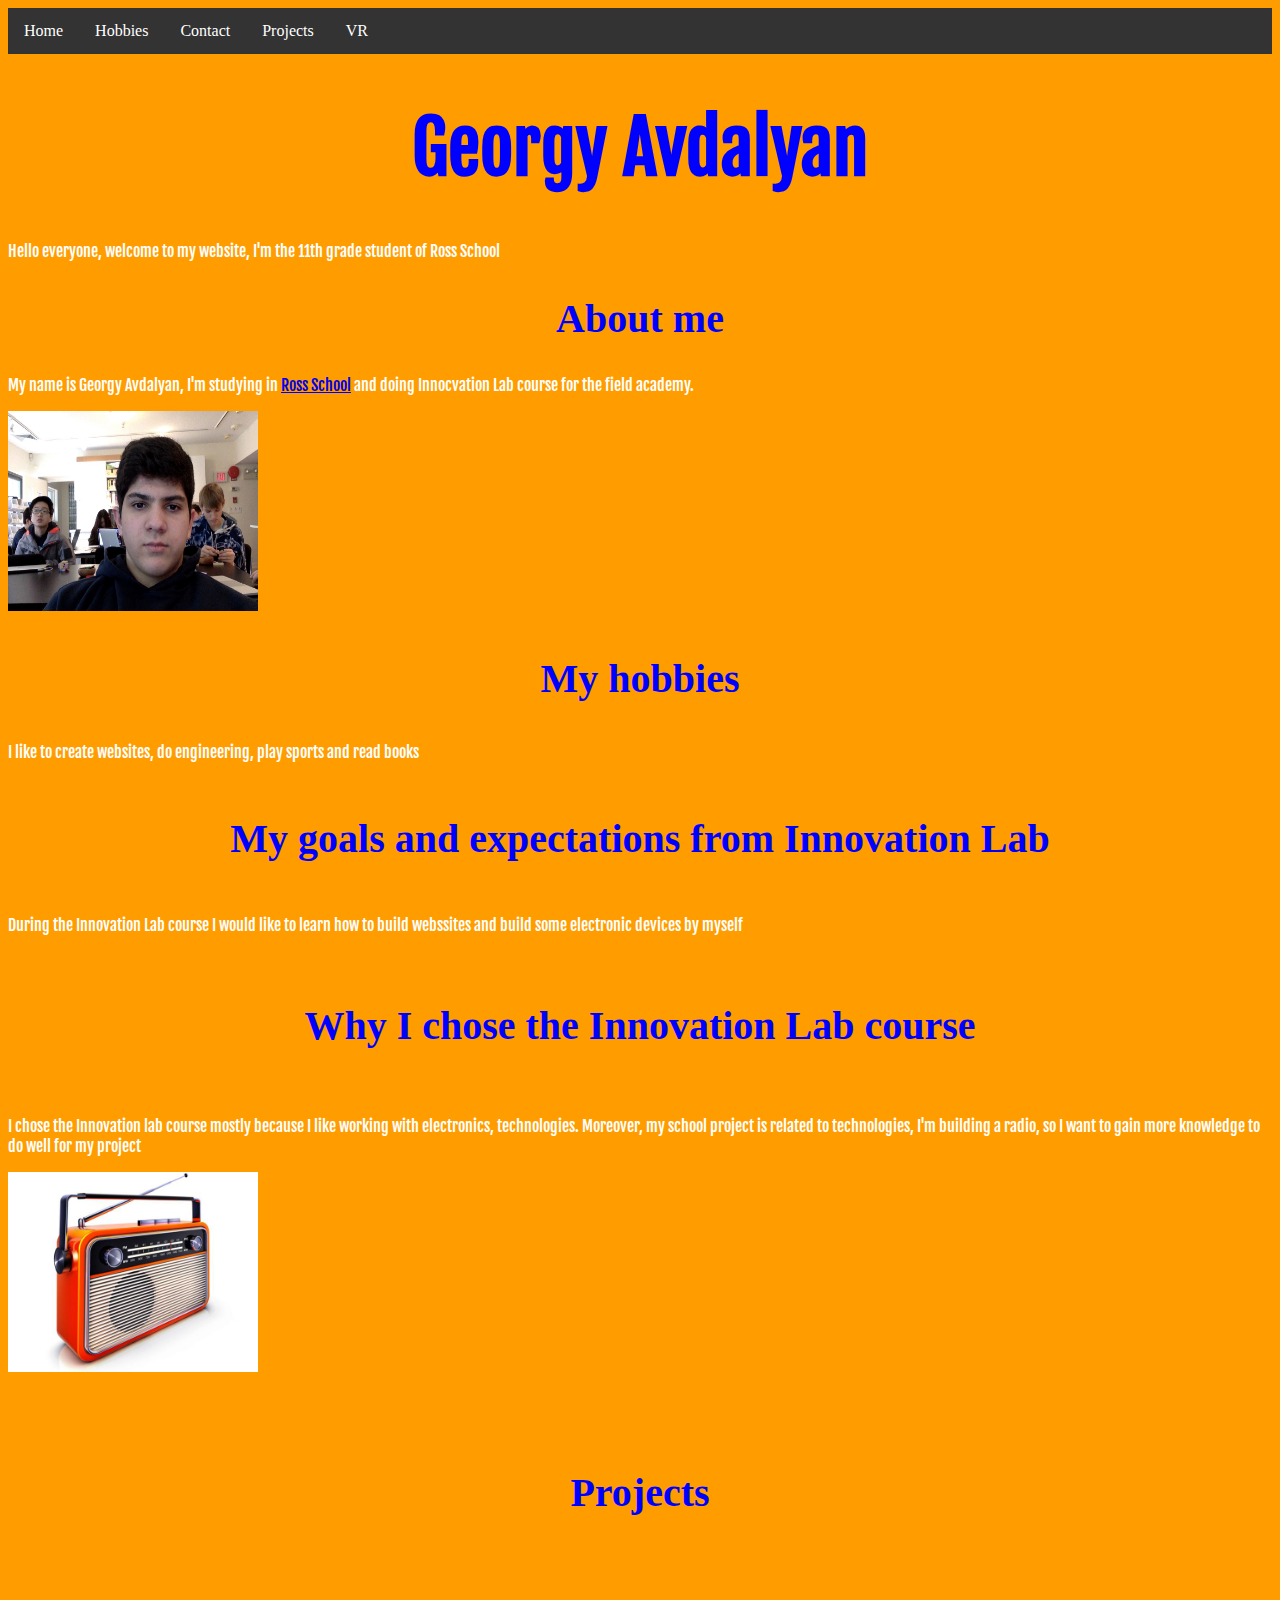
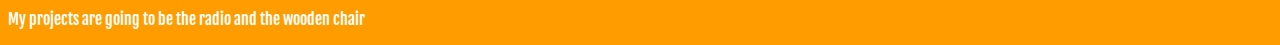
<file: index.html>
<!DOCTYPE html>
<html>
<head>
	<title>Georgy Avdalyan</title> 
	<link href="https://fonts.googleapis.com/css?family=Fjalla+One" rel="stylesheet">

<link rel="stylesheet" type="text/css" href="main.css">
</head>
<body>
<div id="navbar">
	<ul>
		<li><a href="Home">Home</a></li>
		<li><a href="#hobbies">Hobbies</a></li>
		<li><a href="contacts.html">Contact</a></li>
		<li><a href="#projects">Projects</a></li>
		<li><a href="vr.html">VR</a></li>
	</ul>
</div>
<div id="main"> 
<h1>Georgy Avdalyan</h1>
<p>Hello everyone, welcome to my website, I'm the 11th grade student of Ross School</p>

<h2>About me</h2>
<p>My name is Georgy Avdalyan, I'm studying in <a href="http://www.ross.org"> Ross School</a/> and doing Innocvation Lab course for the field academy.</p>
<img src="Georgy.jpg" height="200px" width="250px"> 
</div>
<div id="hobbies">
<h3>My hobbies</h3>
<p>I like to create websites, do engineering, play sports and read books</p>
<h4>My goals and expectations from Innovation Lab</h4>
<p>During the Innovation Lab course I would like to learn how to build webssites and build some electronic devices by myself</p>
<h5>Why I chose the Innovation Lab course</h5>
<p>I chose the Innovation lab course mostly because I like working with electronics, technologies. Moreover, my school project is related to technologies, I'm building a radio, so I want to gain more knowledge to do well for my project </p>
<img src="Radio.jpg" height="200px" width="250px">
</div>
<div id="projects">

<h6>Projects</h6>
<p> My projects are going to be the radio and the wooden chair </p>




</body>
</html>
</file>
<file: main.css>
ul {
	list-style-type: none;
	margin: 0;
	padding: 0;
	overflow: hidden;
	background-color: #333;
}
li {
	float: left;
}

li a {
	display: block;
	color: white;
	text-align: center;
	padding: 14px 16px;
	text-decoration: none;
}
h1 {
	font-size: 72px;
	font-family: 'Fjalla One', cursive;
	color: blue;
	text-align: center;
}
p {
	font-family: 'Fjalla One', sans-serif;
}

h2 {
	text-align: center;
	font-size: 40px;
	color: blue;
}
h3 {text-align: center;
	font-size: 40px;
	color: blue;}

h4 {text-align: center;
	font-size: 40px;
    color: blue;}
h5 {text-align: center;
	font-size: 40px;
	color: blue;
}
h6 {text-align: center;
	font-size: 40px;
	color: blue;
}
body {
    background-color: #ff9d00; 
    color:white;
}
#main {
}
</file>
